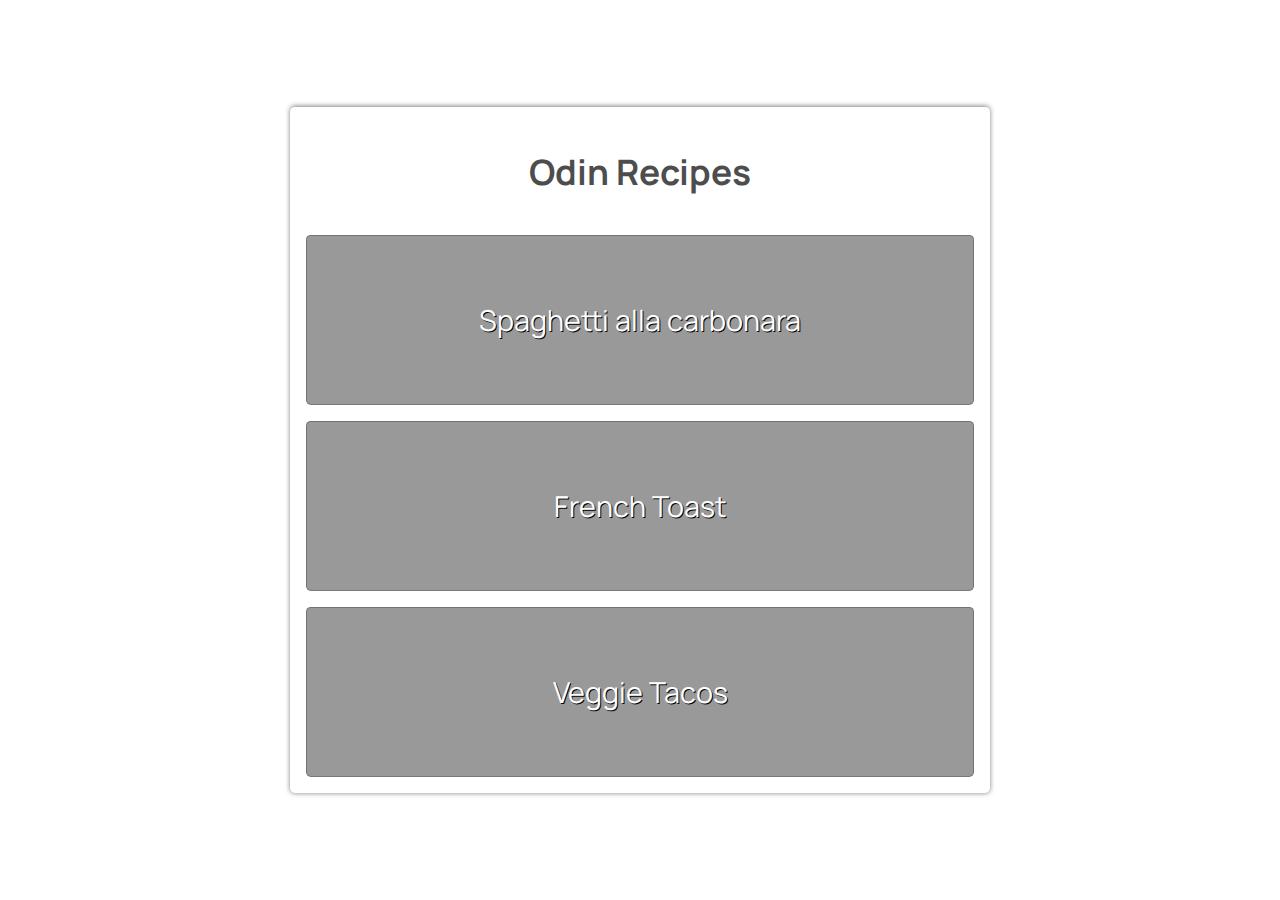
<file: index.html>
<!DOCTYPE html>
<html lang="en">

<head>
    <meta charset="UTF-8">
    <meta http-equiv="X-UA-Compatible" content="IE=edge">
    <meta name="viewport" content="width=device-width, initial-scale=1.0">
    <title>Odin Recipes</title>
    <link rel="stylesheet" href="styles.css">
</head>

<body>
    <div class="container">
        <h1>Odin Recipes</h1>
        <a class="spaghetti-link" href="recipes/carbonara.html">Spaghetti alla carbonara</a>
        <a class="toast-link" href="recipes/french-toast.html">French Toast</a>
        <a class="tacos-link" href="recipes/veggie-tacos.html">Veggie Tacos</a>
    </div>
</body>

</html>
</file>
<file: styles.css>
@import url('https://fonts.googleapis.com/css2?family=Manrope&display=swap');

* {
    box-sizing: border-box;
    font-family: "Manrope", sans-serif;
}

.container {
    position: absolute;
    top: 50%;
    left: 50%;
    display: flex;
    flex-flow: column;
    justify-content: center;
    align-items: center;
    width: 700px;
    padding: 1rem;
    gap: 1rem;
    background-color: white;
    box-shadow: 0 0 0.3rem rgba(0, 0, 0, 0.5);
    border-radius: 0.3rem;
    transform: translate(-50%, -50%);
}

@media (max-width: 700px) {
    .container {
        position: relative;
        top: 0;
        left: 0;
        width: auto;
        transform: none;
    }
}

h1 {
    font-size: 2.2rem;
    color: rgba(28, 28, 28, 0.8);
}

@media (max-width: 700px) {
    h1 {
        font-size: 2rem;
    }
}

.spaghetti-link {
    text-align: center;
    width: 100%;
    padding: 4rem 0;
    font-size: 1.8rem;
    text-decoration: none;
    text-shadow: 1px 1px black;
    background-image: linear-gradient(to right, rgba(0, 0, 0, 0.4), rgba(0, 0, 0, 0.4)), url('https://imagesvc.meredithcorp.io/v3/mm/image?url=https%3A%2F%2Fstatic.onecms.io%2Fwp-content%2Fuploads%2Fsites%2F43%2F2022%2F03%2F09%2F11973-spaghetti-carbonara-mfs-043.jpg');
    background-size: cover;
    background-position: center;
    color: white;
    border: 1px solid rgba(28, 28, 28, 0.3);
    border-radius: 0.3rem;
}

@media (max-width: 700px) {
    .spaghetti-link {
        font-size: 1.5rem;
    }
}


.toast-link {
    text-align: center;
    width: 100%;
    padding: 4rem 0;
    font-size: 1.8rem;
    text-decoration: none;
    text-shadow: 1px 1px black;
    background-image: linear-gradient(to right, rgba(0, 0, 0, 0.4), rgba(0, 0, 0, 0.4)), url('https://assets.epicurious.com/photos/58b488ed17079a08dbf43e81/master/pass/BANANA-STUFFED-FRENCH-TOAST-16022017.jpg');
    background-size: cover;
    background-position: center;
    color: white;
    border: 1px solid rgba(28, 28, 28, 0.3);
    border-radius: 0.3rem;
}

@media (max-width: 700px) {
    .toast-link {
        font-size: 1.5rem;
    }
}

.tacos-link {
    text-align: center;
    width: 100%;
    padding: 4rem 0;
    font-size: 1.8rem;
    text-decoration: none;
    text-shadow: 1px 1px black;
    background-image: linear-gradient(to right, rgba(0, 0, 0, 0.4), rgba(0, 0, 0, 0.4)), url('https://media.self.com/photos/5f1eef2914b005b8d8eba4d0/4:3/w_1707,h_1280,c_limit/30-Minute-Roasted-Vegetable-Tacos-with-Chimichurri-BIG-flavor-satisfying-HEALTHY-vegan-glutenfree-plantbased-tacos-chimichurri-cauliflower-minimalistbaker-recipe-6.jpg');
    background-size: cover;
    background-position: center;
    color: white;
    border: 1px solid rgba(28, 28, 28, 0.3);
    border-radius: 0.3rem;
}

@media (max-width: 700px) {
    .tacos-link {
        font-size: 1.5rem;
    }
}
</file>
